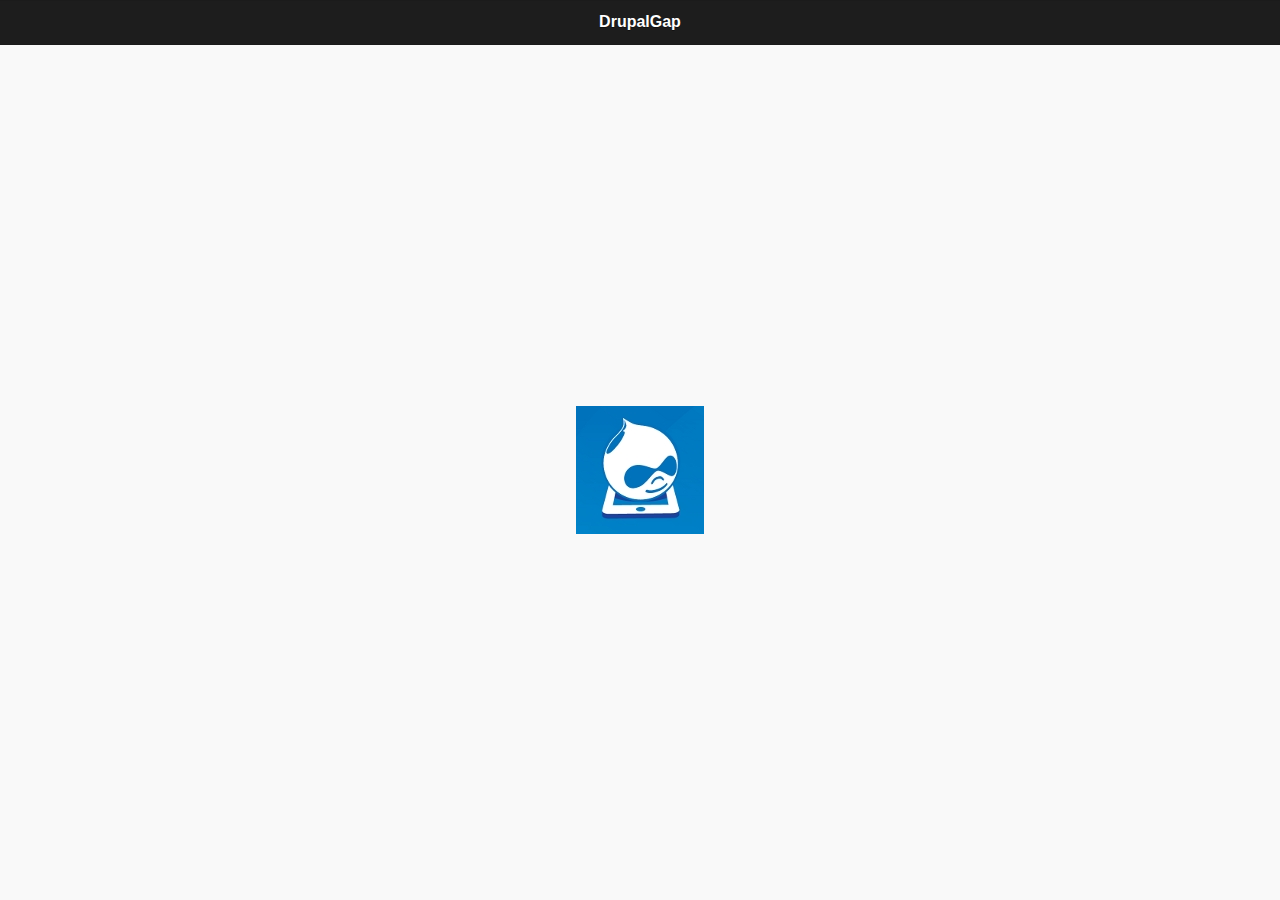
<file: default.index.html>
<!DOCTYPE html>
<html>
    <head>
    
      <title>DrupalGap</title>

      <meta charset="utf-8" />
      <meta name="format-detection" content="telephone=no" />
      <!-- WARNING: for iOS 7, remove the width=device-width and height=device-height attributes. See https://issues.apache.org/jira/browse/CB-4323 -->
      <meta name="viewport" content="user-scalable=no, initial-scale=1, maximum-scale=1, minimum-scale=1, width=device-width, height=device-height" />
      
      <!-- jQuery Mobile -->
      <link rel="stylesheet" href="jquery.mobile-1.4.5.min.css" />
      <script src="jquery-1.9.1.min.js"></script>
      <script src="jquery.mobile-1.4.5.min.js"></script>
      
      <!-- jDrupal -->
      <script type="text/javascript" charset="utf-8" src="jdrupal-7.x-1.3.min.js"></script>
      
      <!-- DrupalGap -->
      <script type="text/javascript" charset="utf-8" src="bin/drupalgap-7.x-1.2.min.js"></script>
      <script type="text/javascript" charset="utf-8" src="app/settings.js"></script>
      <link rel="stylesheet" href="drupalgap.css" />

    </head>
    <body>

      <!-- Mobile Application Splash Screen -->
      <div id="_drupalgap_splash" data-role="page">
         <div data-role="header" data-theme="b"><h2>DrupalGap</h2></div>
         <div class="ui-content" data-role="content">
            <div id="_drupalgap_splash_content">
              <img src="images/drupalgap.jpg" alt="DrupalGap" style="position: absolute; top: 50%; left: 50%; margin-left: -64px; margin-top: -64px;" />
            </div>
         </div>
      </div>

      <!-- Load DrupalGap -->
      <script type="text/javascript">
        drupalgap_onload();
      </script>

    </body>
</html>
</file>
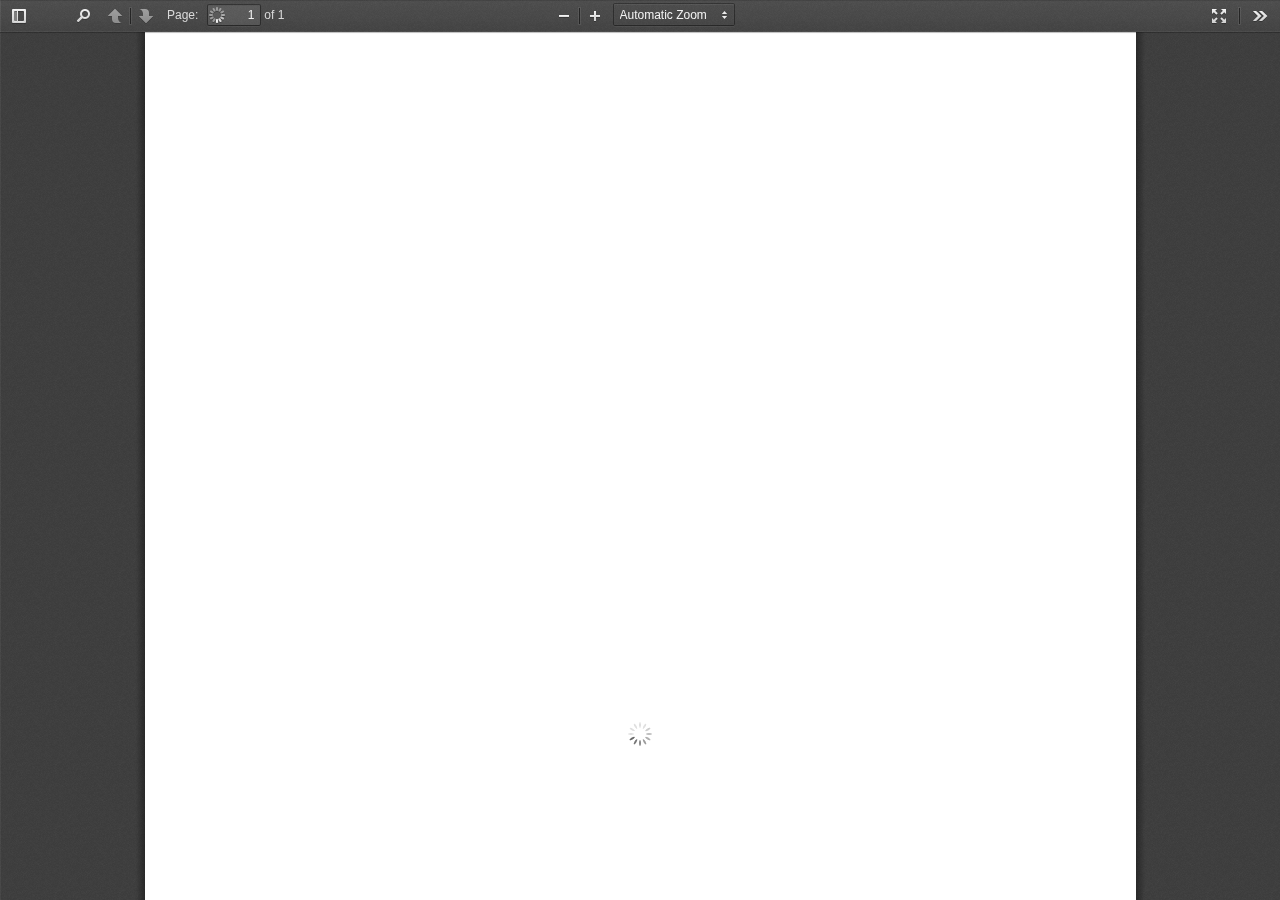
<file: app/modules/custom/zs_ausgaben/pdfjs/web/Copy of viewer.html>
﻿<!DOCTYPE html>
<!--
Copyright 2012 Mozilla Foundation

Licensed under the Apache License, Version 2.0 (the "License");
you may not use this file except in compliance with the License.
You may obtain a copy of the License at

    http://www.apache.org/licenses/LICENSE-2.0

Unless required by applicable law or agreed to in writing, software
distributed under the License is distributed on an "AS IS" BASIS,
WITHOUT WARRANTIES OR CONDITIONS OF ANY KIND, either express or implied.
See the License for the specific language governing permissions and
limitations under the License.

Adobe CMap resources are covered by their own copyright and license:
http://sourceforge.net/adobe/cmap/wiki/License/
-->
<html dir="ltr" mozdisallowselectionprint moznomarginboxes>
  <head>
    <meta charset="utf-8">
    <meta name="viewport" content="width=device-width, initial-scale=1, maximum-scale=1">
    <meta name="google" content="notranslate">
    <title>PDF.js viewer</title>


    <link rel="stylesheet" href="viewer.css"/>

    <script src="compatibility.js"></script>



<!-- This snippet is used in production (included from viewer.html) -->
<link rel="resource" type="application/l10n" href="locale/locale.properties"/>
<script src="l10n.js"></script>
<script src="../build/pdf.js"></script>



    <script src="debugger.js"></script>
    <script src="viewer.js"></script>

  </head>

  <body tabindex="1" class="loadingInProgress">
    <div id="outerContainer">

      <div id="sidebarContainer">
        <div id="toolbarSidebar">
          <div class="splitToolbarButton toggled">
            <button id="viewThumbnail" class="toolbarButton group toggled" title="Show Thumbnails" tabindex="2" data-l10n-id="thumbs">
               <span data-l10n-id="thumbs_label">Thumbnails</span>
            </button>
            <button id="viewOutline" class="toolbarButton group" title="Show Document Outline" tabindex="3" data-l10n-id="outline">
               <span data-l10n-id="outline_label">Document Outline</span>
            </button>
            <button id="viewAttachments" class="toolbarButton group" title="Show Attachments" tabindex="4" data-l10n-id="attachments">
               <span data-l10n-id="attachments_label">Attachments</span>
            </button>
          </div>
        </div>
        <div id="sidebarContent">
          <div id="thumbnailView">
          </div>
          <div id="outlineView" class="hidden">
          </div>
          <div id="attachmentsView" class="hidden">
          </div>
        </div>
      </div>  <!-- sidebarContainer -->

      <div id="mainContainer">
        <div class="findbar hidden doorHanger hiddenSmallView" id="findbar">
          <label for="findInput" class="toolbarLabel" data-l10n-id="find_label">Find:</label>
          <input id="findInput" class="toolbarField" tabindex="91">
          <div class="splitToolbarButton">
            <button class="toolbarButton findPrevious" title="" id="findPrevious" tabindex="92" data-l10n-id="find_previous">
              <span data-l10n-id="find_previous_label">Previous</span>
            </button>
            <div class="splitToolbarButtonSeparator"></div>
            <button class="toolbarButton findNext" title="" id="findNext" tabindex="93" data-l10n-id="find_next">
              <span data-l10n-id="find_next_label">Next</span>
            </button>
          </div>
          <input type="checkbox" id="findHighlightAll" class="toolbarField">
          <label for="findHighlightAll" class="toolbarLabel" tabindex="94" data-l10n-id="find_highlight">Highlight all</label>
          <input type="checkbox" id="findMatchCase" class="toolbarField">
          <label for="findMatchCase" class="toolbarLabel" tabindex="95" data-l10n-id="find_match_case_label">Match case</label>
          <span id="findMsg" class="toolbarLabel"></span>
        </div>  <!-- findbar -->

        <div id="secondaryToolbar" class="secondaryToolbar hidden doorHangerRight">
          <div id="secondaryToolbarButtonContainer">
            <button id="secondaryPresentationMode" class="secondaryToolbarButton presentationMode visibleLargeView" title="Switch to Presentation Mode" tabindex="51" data-l10n-id="presentation_mode">
              <span data-l10n-id="presentation_mode_label">Presentation Mode</span>
            </button>

            <div class="horizontalToolbarSeparator visibleLargeView"></div>

            <button id="firstPage" class="secondaryToolbarButton firstPage" title="Go to First Page" tabindex="56" data-l10n-id="first_page">
              <span data-l10n-id="first_page_label">Go to First Page</span>
            </button>
            <button id="lastPage" class="secondaryToolbarButton lastPage" title="Go to Last Page" tabindex="57" data-l10n-id="last_page">
              <span data-l10n-id="last_page_label">Go to Last Page</span>
            </button>

            <div class="horizontalToolbarSeparator"></div>

            <button id="pageRotateCw" class="secondaryToolbarButton rotateCw" title="Rotate Clockwise" tabindex="58" data-l10n-id="page_rotate_cw">
              <span data-l10n-id="page_rotate_cw_label">Rotate Clockwise</span>
            </button>
            <button id="pageRotateCcw" class="secondaryToolbarButton rotateCcw" title="Rotate Counterclockwise" tabindex="59" data-l10n-id="page_rotate_ccw">
              <span data-l10n-id="page_rotate_ccw_label">Rotate Counterclockwise</span>
            </button>

            <div class="horizontalToolbarSeparator"></div>

            <button id="toggleHandTool" class="secondaryToolbarButton handTool" title="Enable hand tool" tabindex="60" data-l10n-id="hand_tool_enable">
              <span data-l10n-id="hand_tool_enable_label">Enable hand tool</span>
            </button>

            <div class="horizontalToolbarSeparator"></div>
          </div>
        </div>  <!-- secondaryToolbar -->

        <div class="toolbar">
          <div id="toolbarContainer">
            <div id="toolbarViewer">
              <div id="toolbarViewerLeft">
                <button id="sidebarToggle" class="toolbarButton" title="Toggle Sidebar" tabindex="11" data-l10n-id="toggle_sidebar">
                  <span data-l10n-id="toggle_sidebar_label">Toggle Sidebar</span>
                </button>
                <div class="toolbarButtonSpacer"></div>
                <button id="viewFind" class="toolbarButton group hiddenSmallView" title="Find in Document" tabindex="12" data-l10n-id="findbar">
                   <span data-l10n-id="findbar_label">Find</span>
                </button>
                <div class="splitToolbarButton">
                  <button class="toolbarButton pageUp" title="Previous Page" id="previous" tabindex="13" data-l10n-id="previous">
                    <span data-l10n-id="previous_label">Previous</span>
                  </button>
                  <div class="splitToolbarButtonSeparator"></div>
                  <button class="toolbarButton pageDown" title="Next Page" id="next" tabindex="14" data-l10n-id="next">
                    <span data-l10n-id="next_label">Next</span>
                  </button>
                </div>
                <label id="pageNumberLabel" class="toolbarLabel" for="pageNumber" data-l10n-id="page_label">Page: </label>
                <input type="number" id="pageNumber" class="toolbarField pageNumber" value="1" size="4" min="1" tabindex="15">
                <span id="numPages" class="toolbarLabel"></span>
              </div>
              <div id="toolbarViewerRight">
                <button id="presentationMode" class="toolbarButton presentationMode hiddenLargeView" title="Switch to Presentation Mode" tabindex="31" data-l10n-id="presentation_mode">
                  <span data-l10n-id="presentation_mode_label">Presentation Mode</span>
                </button>

                <div class="verticalToolbarSeparator hiddenSmallView"></div>

                <button id="secondaryToolbarToggle" class="toolbarButton" title="Tools" tabindex="36" data-l10n-id="tools">
                  <span data-l10n-id="tools_label">Tools</span>
                </button>
              </div>
              <div class="outerCenter">
                <div class="innerCenter" id="toolbarViewerMiddle">
                  <div class="splitToolbarButton">
                    <button id="zoomOut" class="toolbarButton zoomOut" title="Zoom Out" tabindex="21" data-l10n-id="zoom_out">
                      <span data-l10n-id="zoom_out_label">Zoom Out</span>
                    </button>
                    <div class="splitToolbarButtonSeparator"></div>
                    <button id="zoomIn" class="toolbarButton zoomIn" title="Zoom In" tabindex="22" data-l10n-id="zoom_in">
                      <span data-l10n-id="zoom_in_label">Zoom In</span>
                     </button>
                  </div>
                  <span id="scaleSelectContainer" class="dropdownToolbarButton">
                     <select id="scaleSelect" title="Zoom" tabindex="23" data-l10n-id="zoom">
                      <option id="pageAutoOption" title="" value="auto" selected="selected" data-l10n-id="page_scale_auto">Automatic Zoom</option>
                      <option id="pageActualOption" title="" value="page-actual" data-l10n-id="page_scale_actual">Actual Size</option>
                      <option id="pageFitOption" title="" value="page-fit" data-l10n-id="page_scale_fit">Fit Page</option>
                      <option id="pageWidthOption" title="" value="page-width" data-l10n-id="page_scale_width">Full Width</option>
                      <option id="customScaleOption" title="" value="custom"></option>
                      <option title="" value="0.5" data-l10n-id="page_scale_percent" data-l10n-args='{ "scale": 50 }'>50%</option>
                      <option title="" value="0.75" data-l10n-id="page_scale_percent" data-l10n-args='{ "scale": 75 }'>75%</option>
                      <option title="" value="1" data-l10n-id="page_scale_percent" data-l10n-args='{ "scale": 100 }'>100%</option>
                      <option title="" value="1.25" data-l10n-id="page_scale_percent" data-l10n-args='{ "scale": 125 }'>125%</option>
                      <option title="" value="1.5" data-l10n-id="page_scale_percent" data-l10n-args='{ "scale": 150 }'>150%</option>
                      <option title="" value="2" data-l10n-id="page_scale_percent" data-l10n-args='{ "scale": 200 }'>200%</option>
                      <option title="" value="3" data-l10n-id="page_scale_percent" data-l10n-args='{ "scale": 300 }'>300%</option>
                      <option title="" value="4" data-l10n-id="page_scale_percent" data-l10n-args='{ "scale": 400 }'>400%</option>
                    </select>
                  </span>
                </div>
              </div>
            </div>
            <div id="loadingBar">
              <div class="progress">
                <div class="glimmer">
                </div>
              </div>
            </div>
          </div>
        </div>

        <menu type="context" id="viewerContextMenu">
          <menuitem id="contextFirstPage" label="First Page"
                    data-l10n-id="first_page"></menuitem>
          <menuitem id="contextLastPage" label="Last Page"
                    data-l10n-id="last_page"></menuitem>
          <menuitem id="contextPageRotateCw" label="Rotate Clockwise"
                    data-l10n-id="page_rotate_cw"></menuitem>
          <menuitem id="contextPageRotateCcw" label="Rotate Counter-Clockwise"
                    data-l10n-id="page_rotate_ccw"></menuitem>
        </menu>

        <div id="viewerContainer" tabindex="0">
          <div id="viewer" class="pdfViewer"></div>
        </div>

        <div id="errorWrapper" hidden='true'>
          <div id="errorMessageLeft">
            <span id="errorMessage"></span>
            <button id="errorShowMore" data-l10n-id="error_more_info">
              More Information
            </button>
            <button id="errorShowLess" data-l10n-id="error_less_info" hidden='true'>
              Less Information
            </button>
          </div>
          <div id="errorMessageRight">
            <button id="errorClose" data-l10n-id="error_close">
              Close
            </button>
          </div>
          <div class="clearBoth"></div>
          <textarea id="errorMoreInfo" hidden='true' readonly="readonly"></textarea>
        </div>
      </div> <!-- mainContainer -->

      <div id="overlayContainer" class="hidden">
        <div id="passwordOverlay" class="container hidden">
          <div class="dialog">
            <div class="row">
              <p id="passwordText" data-l10n-id="password_label">Enter the password to open this PDF file:</p>
            </div>
            <div class="row">
              <input type="password" id="password" class="toolbarField" />
            </div>
            <div class="buttonRow">
              <button id="passwordCancel" class="overlayButton"><span data-l10n-id="password_cancel">Cancel</span></button>
              <button id="passwordSubmit" class="overlayButton"><span data-l10n-id="password_ok">OK</span></button>
            </div>
          </div>
        </div>
      </div>  <!-- overlayContainer -->

    </div> <!-- outerContainer -->
    <div id="printContainer"></div>
<div id="mozPrintCallback-shim" hidden>
  <style>
@media print {
  #printContainer div {
    page-break-after: always;
    page-break-inside: avoid;
  }
}
  </style>
  <style scoped>
#mozPrintCallback-shim {
  position: fixed;
  top: 0;
  left: 0;
  height: 100%;
  width: 100%;
  z-index: 9999999;

  display: block;
  text-align: center;
  background-color: rgba(0, 0, 0, 0.5);
}
#mozPrintCallback-shim[hidden] {
  display: none;
}
@media print {
  #mozPrintCallback-shim {
    display: none;
  }
}

#mozPrintCallback-shim .mozPrintCallback-dialog-box {
  display: inline-block;
  margin: -50px auto 0;
  position: relative;
  top: 45%;
  left: 0;
  min-width: 220px;
  max-width: 400px;

  padding: 9px;

  border: 1px solid hsla(0, 0%, 0%, .5);
  border-radius: 2px;
  box-shadow: 0 1px 4px rgba(0, 0, 0, 0.3);

  background-color: #474747;

  color: hsl(0, 0%, 85%);
  font-size: 16px;
  line-height: 20px;
}
#mozPrintCallback-shim .progress-row {
  clear: both;
  padding: 1em 0;
}
#mozPrintCallback-shim progress {
  width: 100%;
}
#mozPrintCallback-shim .relative-progress {
  clear: both;
  float: right;
}
#mozPrintCallback-shim .progress-actions {
  clear: both;
}
  </style>
  <div class="mozPrintCallback-dialog-box">
    <!-- TODO: Localise the following strings -->
    Preparing document for printing...
    <div class="progress-row">
      <progress value="0" max="100"></progress>
      <span class="relative-progress">0%</span>
    </div>
    <div class="progress-actions">
      <input type="button" value="Cancel" class="mozPrintCallback-cancel">
    </div>
  </div>
</div>

  </body>
</html>
</file>
<file: drupalgap.css>
/**
 * Splash Screen
 */
 #_drupalgap_splash .ui-content {
   position: absolute; top: 40px; right: 0; bottom: 0; left: 0;
 }
 #_drupalgap_splash_content {
   width: 100%; height: 100%; position: relative;
 }
/**
 * Header
 */
.region_header {
	background: #e3001b;
	border-color: #e3001b;
}
.ui-shadow {
	box-shadow: none;
}
/**
 * Logo
 */
.logo {
  text-align: center;
}

/**
 * Forms
 */

div.form-item {
  margin-bottom: 1em;
}

/**
 * System Messages
 */
div.messages {
  background-position: 8px 8px; /* LTR */
  background-repeat: no-repeat;
  border: 1px solid;
  margin: 6px 0;
  padding: 10px 10px 10px 50px; /* LTR */
}

div.status {
  background-image: url(images/message-24-ok.png);
  border-color: #be7;
}
div.status,
.ok {
  color: #234600;
}
div.status,
table tr.ok {
  background-color: #f8fff0;
}

div.warning {
  background-image: url(images/message-24-warning.png);
  border-color: #ed5;
}
div.warning,
.warning {
  color: #840;
}
div.warning,
table tr.warning {
  background-color: #fffce5;
}

div.error {
  background-image: url(images/message-24-error.png);
  border-color: #ed541d;
}
div.error,
.error {
  color: #8c2e0b;
}
div.error,
table tr.error {
  background-color: #fef5f1;
}
div.error p.error {
  color: #333;
}

div.messages ul {
  margin: 0 0 0 1em; /* LTR */
  padding: 0;
}
div.messages ul li {
  list-style-image: none;
}

/**
 * Lists
 */
.dg_empty_list_header {
  line-height: 0em;
  margin: 0em 0em 1.3em 0em;
}
.ui-content .issues_container {
	text-align: center;
}
.ui-content .issue {
	padding: 7px;
	display: inline-block;
}
.issue .ausgabe {
	font-weight: bold;
}

/**
 * Single
 */
.region_content .issue_top_left {
	float: left;
	padding: 0 10px 10px 0;
}
.region_content .issue_top_right .issue_head,
.region_content .issue_top_right .issue_date {
	font-weight: bold;
}
.region_content .issue_top_right a {
	background: #e3001b!important;
	color: #fff !important;;
}
.region_content .issue_top_right a:hover {
	background: #fff;
	color:  #C42920;
}
.region_content .issue_desc_wrap {
	clear: both;
	margin-top: 10px;
}
.region_content .issue_desc_wrap .issue_desc_head {
	font-weight: bold;
	padding-bottom: 3px;
	border-bottom: 1px solid #ccc;
}
.region_content .issue_desc_container .index_wrap .index_head {
	font-weight: bold;
	padding-top: 10px;
}
/**
 * New
 */
.ui-content .issue.neu {
	padding: 0;
	display: block;
}
.ui-content .issue.neu .issue_img_wrap {
	text-align: center;
}
.issue.neu .ausgabe {
	text-align: center;
	font-weight: bold;
	padding: 10px 0 20px 0;
}
.subhead {
	margin: 0 14%;
	padding: 10px 0;
	border-bottom: 1px solid #ccc;
}
.subhead .label {
	font-weight: bold;
}
.subhead .showall {
	float: right;
}
/**
 * New Slider
 */
.slick-slider .issue_img_wrap {
	padding: 7px;
    display: inline-block;
}
.slick-slider .ausgabe {
	font-weight: bold;
}
/**
 * Images
 */

/**
 * Don't let images stretch out of their parent container in the main content
 * div. Ignore google images.
 */ 
div[role="main"] img,
div[role="banner"] img,
#_drupalgap_splash_content img {
  width: auto !important; 
  width: 100%;
  max-width: 100%;
  max-height: 100%;
}

/**
 * Menus
 */
.ui-bar-b .ui-btn-right {
	background: #e3001b !important;
	border-color: #e3001b !important;
}
.ui-bar-b .ui-btn-right:after {
	background-color: #e3001b !important;
}
.ui-popup,
.ui-controlgroup-controls,
.region_header a:focus{
	border: none !important;
	box-shadow: none !important;
}
.ui-popup ul li a,
.ui-controlgroup-controls a {
	background: #e3001b !important;
	color: #fff !important;
	text-shadow: none !important;
}
.ui-popup ul li a:focus,
.region_header .ui-btn-right:focus,
.ui-controlgroup-controls a:focus {
	border: none !important;
	background: #fff !important;
	color: #e3001b !important;
	box-shadow: none !important;
}
.ui-controlgroup-controls a {
	border: none;
}
.ui-popup ul li a:after,
.ui-controlgroup-controls a:after {
	background-color: #e3001b !important;
} 
.ui-popup ul li:first-child a {
	border: none;
}
.ui-popup .ui-btn-active {
	background-color: #fff !important;
	color: #e3001b !important;
}
.ui-btn-left {
	left: 0;
}
div[data-role="header"] div[data-role="controlgroup"] .ui-controlgroup-controls .ui-btn-icon-notext {
  padding: .45em 1em;
}
@-moz-document url-prefix() {
    div[data-role="header"] div[data-role="controlgroup"] .ui-controlgroup-controls .ui-btn-icon-notext {
      padding: .4em 1em;
    }
}
.ausgabe___leseprobe.ui-page .ui-content {
	padding: 0;
} 
/**
 * Queries
 */
@media (max-width: 679px) { 
	.subhead {
		margin: 0 8%;
	}
}
@media (max-width: 480px) { 
	/* list */
	.ui-content .issue {
		width: 47%;
		padding: 3px;
	}
	.ui-content .issue.neu {
		width: 100%;
	}
	.ui-content .issue.single {
		width: 100%;
		padding: 0 0 10px 0;
	}
	/* single */
	.region_content .issue_top_right .issue_date {
		padding-bottom: 7px;
	}
	.region_content .issue_top_left {
		float: none;
		padding: 0 0 10px 0;
	}
	.region_content .issue_desc_wrap .issue_desc_head {
		padding-top: 6px;
	}
	.subhead {
		margin: 0;
	}
}
@media (max-width: 370px) {
	.region_footer .ui-controlgroup-controls a,
	.region_footer .ui-controlgroup-controls .ui-btn-active  {
		text-indent: -9999em;
	}
	.region_footer .ui-controlgroup-controls a:after {
		margin-left: 35%;
	}
}
</file>
<file: app/modules/custom/zs_ausgaben/pdfjs/web/viewer.css>
/* Copyright 2014 Mozilla Foundation
 *
 * Licensed under the Apache License, Version 2.0 (the "License");
 * you may not use this file except in compliance with the License.
 * You may obtain a copy of the License at
 *
 *     http://www.apache.org/licenses/LICENSE-2.0
 *
 * Unless required by applicable law or agreed to in writing, software
 * distributed under the License is distributed on an "AS IS" BASIS,
 * WITHOUT WARRANTIES OR CONDITIONS OF ANY KIND, either express or implied.
 * See the License for the specific language governing permissions and
 * limitations under the License.
 */

.textLayer {
  position: absolute;
  left: 0;
  top: 0;
  right: 0;
  bottom: 0;
  overflow: hidden;
  opacity: 0.2;
}

.textLayer > div {
  color: transparent;
  position: absolute;
  white-space: pre;
  cursor: text;
  -webkit-transform-origin: 0% 0%;
  -moz-transform-origin: 0% 0%;
  -o-transform-origin: 0% 0%;
  -ms-transform-origin: 0% 0%;
  transform-origin: 0% 0%;
}

.textLayer .highlight {
  margin: -1px;
  padding: 1px;

  background-color: rgb(180, 0, 170);
  border-radius: 4px;
}

.textLayer .highlight.begin {
  border-radius: 4px 0px 0px 4px;
}

.textLayer .highlight.end {
  border-radius: 0px 4px 4px 0px;
}

.textLayer .highlight.middle {
  border-radius: 0px;
}

.textLayer .highlight.selected {
  background-color: rgb(0, 100, 0);
}

.textLayer ::selection { background: rgb(0,0,255); }
.textLayer ::-moz-selection { background: rgb(0,0,255); }

.pdfViewer .canvasWrapper {
  overflow: hidden;
}

.pdfViewer .page {
  direction: ltr;
  width: 816px;
  height: 1056px;
  margin: 1px auto -8px auto;
  position: relative;
  overflow: visible;
  border: 9px solid transparent;
  background-clip: content-box;
  border-image: url(images/shadow.png) 9 9 repeat;
  background-color: white;
}

.pdfViewer.removePageBorders .page {
  margin: 0px auto 10px auto;
  border: none;
}

.pdfViewer .page canvas {
  margin: 0;
  display: block;
}

.pdfViewer .page .loadingIcon {
  position: absolute;
  display: block;
  left: 0;
  top: 0;
  right: 0;
  bottom: 0;
  background: url('images/loading-icon.gif') center no-repeat;
}

.pdfViewer .page .annotLink > a:hover {
  opacity: 0.2;
  background: #ff0;
  box-shadow: 0px 2px 10px #ff0;
}

.pdfPresentationMode:-webkit-full-screen .pdfViewer .page {
  margin-bottom: 100%;
  border: 0;
}

.pdfPresentationMode:-moz-full-screen .pdfViewer .page {
  margin-bottom: 100%;
  border: 0;
}

.pdfPresentationMode:-ms-fullscreen .pdfViewer .page {
  margin-bottom: 100% !important;
  border: 0;
}

.pdfPresentationMode:fullscreen .pdfViewer .page {
  margin-bottom: 100%;
  border: 0;
}

.pdfViewer .page .annotText > img {
  position: absolute;
  cursor: pointer;
}

.pdfViewer .page .annotTextContentWrapper {
  position: absolute;
  width: 20em;
}

.pdfViewer .page .annotTextContent {
  z-index: 200;
  float: left;
  max-width: 20em;
  background-color: #FFFF99;
  box-shadow: 0px 2px 5px #333;
  border-radius: 2px;
  padding: 0.6em;
  cursor: pointer;
}

.pdfViewer .page .annotTextContent > h1 {
  font-size: 1em;
  border-bottom: 1px solid #000000;
  padding-bottom: 0.2em;
}

.pdfViewer .page .annotTextContent > p {
  padding-top: 0.2em;
}

.pdfViewer .page .annotLink > a {
  position: absolute;
  font-size: 1em;
  top: 0;
  left: 0;
  width: 100%;
  height: 100%;
}

.pdfViewer .page .annotLink > a /* -ms-a */  {
  background: url("[data-uri]\
                   LAAAAAABAAEAAAIBRAA7") 0 0 repeat;
}

* {
  padding: 0;
  margin: 0;
}

html {
  height: 100%;
  /* Font size is needed to make the activity bar the correct size. */
  font-size: 10px;
}

body {
  height: 100%;
  background-color: #404040;
  background-image: url(images/texture.png);
}

body,
input,
button,
select {
  font: message-box;
  outline: none;
}

.hidden {
  display: none !important;
}
[hidden] {
  display: none !important;
}

#viewerContainer.pdfPresentationMode:-webkit-full-screen {
  top: 0px;
  border-top: 2px solid transparent;
  background-color: #000;
  width: 100%;
  height: 100%;
  overflow: hidden;
  cursor: none;
  -webkit-user-select: none;
}

#viewerContainer.pdfPresentationMode:-moz-full-screen {
  top: 0px;
  border-top: 2px solid transparent;
  background-color: #000;
  width: 100%;
  height: 100%;
  overflow: hidden;
  cursor: none;
  -moz-user-select: none;
}

#viewerContainer.pdfPresentationMode:-ms-fullscreen {
  top: 0px !important;
  border-top: 2px solid transparent;
  width: 100%;
  height: 100%;
  overflow: hidden !important;
  cursor: none;
  -ms-user-select: none;
}

#viewerContainer.pdfPresentationMode:-ms-fullscreen::-ms-backdrop {
  background-color: #000;
}

#viewerContainer.pdfPresentationMode:fullscreen {
  top: 0px;
  border-top: 2px solid transparent;
  background-color: #000;
  width: 100%;
  height: 100%;
  overflow: hidden;
  cursor: none;
  -webkit-user-select: none;
  -moz-user-select: none;
  -ms-user-select: none;
}

.pdfPresentationMode:-webkit-full-screen a:not(.internalLink) {
  display: none;
}

.pdfPresentationMode:-moz-full-screen a:not(.internalLink) {
  display: none;
}

.pdfPresentationMode:-ms-fullscreen a:not(.internalLink) {
  display: none !important;
}

.pdfPresentationMode:fullscreen a:not(.internalLink) {
  display: none;
}

.pdfPresentationMode:-webkit-full-screen .textLayer > div {
  cursor: none;
}

.pdfPresentationMode:-moz-full-screen .textLayer > div {
  cursor: none;
}

.pdfPresentationMode:-ms-fullscreen .textLayer > div {
  cursor: none;
}

.pdfPresentationMode:fullscreen .textLayer > div {
  cursor: none;
}

.pdfPresentationMode.pdfPresentationModeControls > *,
.pdfPresentationMode.pdfPresentationModeControls .textLayer > div {
  cursor: default;
}

/* outer/inner center provides horizontal center */
.outerCenter {
  pointer-events: none;
  position: relative;
}
.outerCenter {
  float: right;
  right: 50%;
}
/*
html[dir='rtl'] .outerCenter {
  float: left;
  left: 50%;
}*/
.innerCenter {
  pointer-events: auto;
  position: relative;
}

.innerCenter {
  float: right;
  right: -50%;
}
/*
html[dir='rtl'] .innerCenter {
  float: left;
  left: -50%;
}
*/
#outerContainer {
  width: 100%;
  height: 100%;
  position: relative;
}

#sidebarContainer {
  position: absolute;
  top: 0;
  bottom: 0;
  width: 200px;
  visibility: hidden;
  -webkit-transition-duration: 200ms;
  -webkit-transition-timing-function: ease;
  transition-duration: 200ms;
  transition-timing-function: ease;

}
#sidebarContainer {
  -webkit-transition-property: left;
  transition-property: left;
  left: -200px;
}
/*
html[dir='rtl'] #sidebarContainer {
  -webkit-transition-property: right;
  transition-property: right;
  right: -200px;
}
*/
#outerContainer.sidebarMoving > #sidebarContainer,
#outerContainer.sidebarOpen > #sidebarContainer {
  visibility: visible;
}
#outerContainer.sidebarOpen > #sidebarContainer {
  left: 0px;
}
/*
html[dir='rtl'] #outerContainer.sidebarOpen > #sidebarContainer {
  right: 0px;
}
*/
#mainContainer {
  position: absolute;
  top: 0;
  right: 0;
  bottom: 0;
  left: 0;
  min-width: 320px;
  -webkit-transition-duration: 200ms;
  -webkit-transition-timing-function: ease;
  transition-duration: 200ms;
  transition-timing-function: ease;
}
#outerContainer.sidebarOpen > #mainContainer {
  -webkit-transition-property: left;
  transition-property: left;
  left: 200px;
}

/*html[dir='rtl'] #outerContainer.sidebarOpen > #mainContainer {
  -webkit-transition-property: right;
  transition-property: right;
  right: 200px;
}*/

#sidebarContent {
  top: 32px;
  bottom: 0;
  overflow: auto;
  -webkit-overflow-scrolling: touch;
  position: absolute;
  width: 200px;
  background-color: hsla(0,0%,0%,.1);
}
#sidebarContent {
  left: 0;
  box-shadow: inset -1px 0 0 hsla(0,0%,0%,.25);
}/*
html[dir='rtl'] #sidebarContent {
  right: 0;
  box-shadow: inset 1px 0 0 hsla(0,0%,0%,.25);
}*/

#viewerContainer {
  overflow: auto;
  -webkit-overflow-scrolling: touch;
  position: absolute;
  top: 32px;
  right: 0;
  bottom: 0;
  left: 0;
  outline: none;
}
#viewerContainer {
  box-shadow: inset 1px 0 0 hsla(0,0%,100%,.05);
}/*
html[dir='rtl'] #viewerContainer {
  box-shadow: inset -1px 0 0 hsla(0,0%,100%,.05);
}*/

.toolbar {
  position: relative;
  left: 0;
  right: 0;
  z-index: 9999;
  cursor: default;
}

#toolbarContainer {
  width: 100%;
}

#toolbarSidebar {
  width: 200px;
  height: 32px;
  background-color: #424242; /* fallback */
  background-image: url(images/texture.png),
                    linear-gradient(hsla(0,0%,30%,.99), hsla(0,0%,25%,.95));
}
#toolbarSidebar {
  box-shadow: inset -1px 0 0 rgba(0, 0, 0, 0.25),
              inset 0 -1px 0 hsla(0,0%,100%,.05),
              0 1px 0 hsla(0,0%,0%,.15),
              0 0 1px hsla(0,0%,0%,.1);
}/*
html[dir='rtl'] #toolbarSidebar {
  box-shadow: inset 1px 0 0 rgba(0, 0, 0, 0.25),
              inset 0 1px 0 hsla(0,0%,100%,.05),
              0 1px 0 hsla(0,0%,0%,.15),
              0 0 1px hsla(0,0%,0%,.1);
}
*/
#toolbarContainer, .findbar, .secondaryToolbar {
  position: relative;
  height: 32px;
  background-color: #474747; /* fallback */
  background-image: url(images/texture.png),
                    linear-gradient(hsla(0,0%,32%,.99), hsla(0,0%,27%,.95));
}
#toolbarContainer, .findbar, .secondaryToolbar {
  box-shadow: inset 1px 0 0 hsla(0,0%,100%,.08),
              inset 0 1px 1px hsla(0,0%,0%,.15),
              inset 0 -1px 0 hsla(0,0%,100%,.05),
              0 1px 0 hsla(0,0%,0%,.15),
              0 1px 1px hsla(0,0%,0%,.1);
}/*
html[dir='rtl'] #toolbarContainer, .findbar, .secondaryToolbar {
  box-shadow: inset -1px 0 0 hsla(0,0%,100%,.08),
              inset 0 1px 1px hsla(0,0%,0%,.15),
              inset 0 -1px 0 hsla(0,0%,100%,.05),
              0 1px 0 hsla(0,0%,0%,.15),
              0 1px 1px hsla(0,0%,0%,.1);
}*/

#toolbarViewer {
  height: 32px;
}

#loadingBar {
  position: relative;
  width: 100%;
  height: 4px;
  background-color: #333;
  border-bottom: 1px solid #333;
}

#loadingBar .progress {
  position: absolute;
  top: 0;
  left: 0;
  width: 0%;
  height: 100%;
  background-color: #ddd;
  overflow: hidden;
  -webkit-transition: width 200ms;
  transition: width 200ms;
}

@-webkit-keyframes progressIndeterminate {
  0% { left: 0%; }
  50% { left: 100%; }
  100% { left: 100%; }
}

@keyframes progressIndeterminate {
  0% { left: 0%; }
  50% { left: 100%; }
  100% { left: 100%; }
}

#loadingBar .progress.indeterminate {
  background-color: #999;
  -webkit-transition: none;
  transition: none;
}

#loadingBar .indeterminate .glimmer {
  position: absolute;
  top: 0;
  left: 0;
  height: 100%;
  width: 50px;

  background-image: linear-gradient(to right, #999 0%, #fff 50%, #999 100%);
  background-size: 100% 100%;
  background-repeat: no-repeat;

  -webkit-animation: progressIndeterminate 2s linear infinite;
  animation: progressIndeterminate 2s linear infinite;
}

.findbar, .secondaryToolbar {
  top: 32px;
  position: absolute;
  z-index: 10000;
  height: 32px;

  min-width: 16px;
  padding: 0px 6px 0px 6px;
  margin: 4px 2px 4px 2px;
  color: hsl(0,0%,85%);
  font-size: 12px;
  line-height: 14px;
  text-align: left;
  cursor: default;
}

.findbar {
  left: 68px;
}
/*
html[dir='rtl'] .findbar {
  right: 68px;
}
*/
.findbar label {
  -webkit-user-select: none;
  -moz-user-select: none;
}

#findInput[data-status="pending"] {
  background-image: url(images/loading-small.png);
  background-repeat: no-repeat;
  background-position: right;
}
/*
html[dir='rtl'] #findInput[data-status="pending"] {
  background-position: left;
}*/

.secondaryToolbar {
  padding: 6px;
  height: auto;
  z-index: 30000;
}
.secondaryToolbar {
  right: 4px;
}
/*
html[dir='rtl'] .secondaryToolbar {
  left: 4px;
}*/

#secondaryToolbarButtonContainer {
  max-width: 200px;
  max-height: 400px;
  overflow-y: auto;
  -webkit-overflow-scrolling: touch;
  margin-bottom: -4px;
}

.doorHanger,
.doorHangerRight {
  border: 1px solid hsla(0,0%,0%,.5);
  border-radius: 2px;
  box-shadow: 0 1px 4px rgba(0, 0, 0, 0.3);
}
.doorHanger:after, .doorHanger:before,
.doorHangerRight:after, .doorHangerRight:before {
  bottom: 100%;
  border: solid transparent;
  content: " ";
  height: 0;
  width: 0;
  position: absolute;
  pointer-events: none;
}
.doorHanger:after,
.doorHangerRight:after {
  border-bottom-color: hsla(0,0%,32%,.99);
  border-width: 8px;
}
.doorHanger:before,
.doorHangerRight:before {
  border-bottom-color: hsla(0,0%,0%,.5);
  border-width: 9px;
}

.doorHanger:after {
  left: 13px;
  margin-left: -8px;
}

.doorHanger:before {
  left: 13px;
  margin-left: -9px;
}

.doorHangerRight:after {
  right: 13px;
  margin-right: -8px;
}

.doorHangerRight:before {
  right: 13px;
  margin-right: -9px;
}

#findMsg {
  font-style: italic;
  color: #A6B7D0;
}

#findInput.notFound {
  background-color: rgb(255, 102, 102);
}

#toolbarViewerLeft {
  margin-left: -1px;
}
#toolbarViewerLeft
html[dir='rtl'] #toolbarViewerRight {
  position: absolute;
  top: 0;
  left: 0;
}
#toolbarViewerRight {
  position: absolute;
  top: 0;
  right: 0;
}
#toolbarViewerLeft > *,
#toolbarViewerMiddle > *,
#toolbarViewerRight > *,
.findbar > * {
  position: relative;
  float: left;
}

.splitToolbarButton {
  margin: 3px 2px 4px 0;
  display: inline-block;
}
.splitToolbarButton > .toolbarButton {
  border-radius: 0;
  float: left;
}
.toolbarButton,
.secondaryToolbarButton,
.overlayButton {
  border: 0 none;
  background: none;
  width: 32px;
  height: 25px;
}

.toolbarButton > span {
  display: inline-block;
  width: 0;
  height: 0;
  overflow: hidden;
}

.toolbarButton[disabled],
.secondaryToolbarButton[disabled],
.overlayButton[disabled] {
  opacity: .5;
}

.toolbarButton.group {
  margin-right: 0;
}

.splitToolbarButton.toggled .toolbarButton {
  margin: 0;
}

.splitToolbarButton:hover > .toolbarButton,
.splitToolbarButton:focus > .toolbarButton,
.splitToolbarButton.toggled > .toolbarButton,
.toolbarButton.textButton {
  background-color: hsla(0,0%,0%,.12);
  background-image: linear-gradient(hsla(0,0%,100%,.05), hsla(0,0%,100%,0));
  background-clip: padding-box;
  border: 1px solid hsla(0,0%,0%,.35);
  border-color: hsla(0,0%,0%,.32) hsla(0,0%,0%,.38) hsla(0,0%,0%,.42);
  box-shadow: 0 1px 0 hsla(0,0%,100%,.05) inset,
              0 0 1px hsla(0,0%,100%,.15) inset,
              0 1px 0 hsla(0,0%,100%,.05);
  -webkit-transition-property: background-color, border-color, box-shadow;
  -webkit-transition-duration: 150ms;
  -webkit-transition-timing-function: ease;
  transition-property: background-color, border-color, box-shadow;
  transition-duration: 150ms;
  transition-timing-function: ease;

}
.splitToolbarButton > .toolbarButton:hover,
.splitToolbarButton > .toolbarButton:focus,
.dropdownToolbarButton:hover,
.overlayButton:hover,
.toolbarButton.textButton:hover,
.toolbarButton.textButton:focus {
  background-color: hsla(0,0%,0%,.2);
  box-shadow: 0 1px 0 hsla(0,0%,100%,.05) inset,
              0 0 1px hsla(0,0%,100%,.15) inset,
              0 0 1px hsla(0,0%,0%,.05);
  z-index: 199;
}
.splitToolbarButton > .toolbarButton {
  position: relative;
}
.splitToolbarButton > .toolbarButton:first-child{
  position: relative;
  margin: 0;
  margin-right: -1px;
  border-top-left-radius: 2px;
  border-bottom-left-radius: 2px;
  border-right-color: transparent;
}
.splitToolbarButton > .toolbarButton:last-child {
  position: relative;
  margin: 0;
  margin-left: -1px;
  border-top-right-radius: 2px;
  border-bottom-right-radius: 2px;
  border-left-color: transparent;
}
.splitToolbarButtonSeparator {
  padding: 8px 0;
  width: 1px;
  background-color: hsla(0,0%,0%,.5);
  z-index: 99;
  box-shadow: 0 0 0 1px hsla(0,0%,100%,.08);
  display: inline-block;
  margin: 5px 0;
}
.splitToolbarButtonSeparator {
  float: left;
}
.splitToolbarButton:hover > .splitToolbarButtonSeparator,
.splitToolbarButton.toggled > .splitToolbarButtonSeparator {
  padding: 12px 0;
  margin: 1px 0;
  box-shadow: 0 0 0 1px hsla(0,0%,100%,.03);
  -webkit-transition-property: padding;
  -webkit-transition-duration: 10ms;
  -webkit-transition-timing-function: ease;
  transition-property: padding;
  transition-duration: 10ms;
  transition-timing-function: ease;
}

.toolbarButton,
.dropdownToolbarButton,
.secondaryToolbarButton,
.overlayButton {
  min-width: 16px;
  padding: 2px 6px 0;
  border: 1px solid transparent;
  border-radius: 2px;
  color: hsla(0,0%,100%,.8);
  font-size: 12px;
  line-height: 14px;
  -webkit-user-select: none;
  -moz-user-select: none;
  -ms-user-select: none;
  /* Opera does not support user-select, use <... unselectable="on"> instead */
  cursor: default;
  -webkit-transition-property: background-color, border-color, box-shadow;
  -webkit-transition-duration: 150ms;
  -webkit-transition-timing-function: ease;
  transition-property: background-color, border-color, box-shadow;
  transition-duration: 150ms;
  transition-timing-function: ease;
}

.toolbarButton,
.overlayButton,
.dropdownToolbarButton {
  margin: 3px 2px 4px 0;
}

.toolbarButton:hover,
.toolbarButton:focus,
.dropdownToolbarButton,
.overlayButton,
.secondaryToolbarButton:hover,
.secondaryToolbarButton:focus {
  background-color: hsla(0,0%,0%,.12);
  background-image: linear-gradient(hsla(0,0%,100%,.05), hsla(0,0%,100%,0));
  background-clip: padding-box;
  border: 1px solid hsla(0,0%,0%,.35);
  border-color: hsla(0,0%,0%,.32) hsla(0,0%,0%,.38) hsla(0,0%,0%,.42);
  box-shadow: 0 1px 0 hsla(0,0%,100%,.05) inset,
              0 0 1px hsla(0,0%,100%,.15) inset,
              0 1px 0 hsla(0,0%,100%,.05);
}

.toolbarButton:hover:active,
.overlayButton:hover:active,
.dropdownToolbarButton:hover:active,
.secondaryToolbarButton:hover:active {
  background-color: hsla(0,0%,0%,.2);
  background-image: linear-gradient(hsla(0,0%,100%,.05), hsla(0,0%,100%,0));
  border-color: hsla(0,0%,0%,.35) hsla(0,0%,0%,.4) hsla(0,0%,0%,.45);
  box-shadow: 0 1px 1px hsla(0,0%,0%,.1) inset,
              0 0 1px hsla(0,0%,0%,.2) inset,
              0 1px 0 hsla(0,0%,100%,.05);
  -webkit-transition-property: background-color, border-color, box-shadow;
  -webkit-transition-duration: 10ms;
  -webkit-transition-timing-function: linear;
  transition-property: background-color, border-color, box-shadow;
  transition-duration: 10ms;
  transition-timing-function: linear;
}

.toolbarButton.toggled,
.splitToolbarButton.toggled > .toolbarButton.toggled,
.secondaryToolbarButton.toggled {
  background-color: hsla(0,0%,0%,.3);
  background-image: linear-gradient(hsla(0,0%,100%,.05), hsla(0,0%,100%,0));
  border-color: hsla(0,0%,0%,.4) hsla(0,0%,0%,.45) hsla(0,0%,0%,.5);
  box-shadow: 0 1px 1px hsla(0,0%,0%,.1) inset,
              0 0 1px hsla(0,0%,0%,.2) inset,
              0 1px 0 hsla(0,0%,100%,.05);
  -webkit-transition-property: background-color, border-color, box-shadow;
  -webkit-transition-duration: 10ms;
  -webkit-transition-timing-function: linear;
  transition-property: background-color, border-color, box-shadow;
  transition-duration: 10ms;
  transition-timing-function: linear;
}

.toolbarButton.toggled:hover:active,
.splitToolbarButton.toggled > .toolbarButton.toggled:hover:active,
.secondaryToolbarButton.toggled:hover:active {
  background-color: hsla(0,0%,0%,.4);
  border-color: hsla(0,0%,0%,.4) hsla(0,0%,0%,.5) hsla(0,0%,0%,.55);
  box-shadow: 0 1px 1px hsla(0,0%,0%,.2) inset,
              0 0 1px hsla(0,0%,0%,.3) inset,
              0 1px 0 hsla(0,0%,100%,.05);
}

.dropdownToolbarButton {
  width: 120px;
  max-width: 120px;
  padding: 0;
  overflow: hidden;
  background: url(images/toolbarButton-menuArrows.png) no-repeat;
}
.dropdownToolbarButton {
  background-position: 95%;
}
.dropdownToolbarButton > select {
  min-width: 140px;
  font-size: 12px;
  color: hsl(0,0%,95%);
  margin: 0;
  padding: 3px 2px 2px;
  border: none;
  background: rgba(0,0,0,0); /* Opera does not support 'transparent' <select> background */
}

.dropdownToolbarButton > select > option {
  background: hsl(0,0%,24%);
}

#customScaleOption {
  display: none;
}

#pageWidthOption {
  border-bottom: 1px rgba(255, 255, 255, .5) solid;
}

.splitToolbarButton:first-child,
.toolbarButton:first-child {
  margin-left: 4px;
}
.splitToolbarButton:last-child,
.toolbarButton:last-child {
  margin-right: 4px;
}

.toolbarButtonSpacer {
  width: 30px;
  display: inline-block;
  height: 1px;
}

.toolbarButtonFlexibleSpacer {
  -webkit-box-flex: 1;
  -moz-box-flex: 1;
  min-width: 30px;
}

#findPrevious {
  margin-left: 3px;
}
#findNext {
  margin-right: 3px;
}


.toolbarButton::before,
.secondaryToolbarButton::before {
  /* All matching images have a size of 16x16
   * All relevant containers have a size of 32x25 */
  position: absolute;
  display: inline-block;
  top: 4px;
  left: 7px;
}

.secondaryToolbarButton::before {
  left: 4px;
}

.toolbarButton#sidebarToggle::before {
  content: url(images/toolbarButton-sidebarToggle.png);
}

.toolbarButton#secondaryToolbarToggle::before {
  content: url(images/toolbarButton-secondaryToolbarToggle.png);
}

.toolbarButton.findPrevious::before {
  content: url(images/findbarButton-previous.png);
}

.toolbarButton.findNext::before {
  content: url(images/findbarButton-next.png);
}

.toolbarButton.pageUp::before {
  content: url(images/toolbarButton-pageUp.png);
}

.toolbarButton.pageDown::before {
  content: url(images/toolbarButton-pageDown.png);
}

.toolbarButton.zoomOut::before {
  content: url(images/toolbarButton-zoomOut.png);
}

.toolbarButton.zoomIn::before {
  content: url(images/toolbarButton-zoomIn.png);
}

.toolbarButton.presentationMode::before,
.secondaryToolbarButton.presentationMode::before {
  content: url(images/toolbarButton-presentationMode.png);
}

.toolbarButton.print::before,
.secondaryToolbarButton.print::before {
  content: url(images/toolbarButton-print.png);
}

.toolbarButton.openFile::before,
.secondaryToolbarButton.openFile::before {
  content: url(images/toolbarButton-openFile.png);
}

.toolbarButton.download::before,
.secondaryToolbarButton.download::before {
  content: url(images/toolbarButton-download.png);
}

.toolbarButton.bookmark,
.secondaryToolbarButton.bookmark {
  -webkit-box-sizing: border-box;
  -moz-box-sizing: border-box;
  box-sizing: border-box;
  outline: none;
  padding-top: 4px;
  text-decoration: none;
}
.secondaryToolbarButton.bookmark {
  padding-top: 5px;
}

.bookmark[href='#'] {
  opacity: .5;
  pointer-events: none;
}

.toolbarButton.bookmark::before,
.secondaryToolbarButton.bookmark::before {
  content: url(images/toolbarButton-bookmark.png);
}

#viewThumbnail.toolbarButton::before {
  content: url(images/toolbarButton-viewThumbnail.png);
}

#viewOutline.toolbarButton::before {
  content: url(images/toolbarButton-viewOutline.png);
}
#viewAttachments.toolbarButton::before {
  content: url(images/toolbarButton-viewAttachments.png);
}

#viewFind.toolbarButton::before {
  content: url(images/toolbarButton-search.png);
}

.secondaryToolbarButton {
  position: relative;
  margin: 0 0 4px 0;
  padding: 3px 0 1px 0;
  height: auto;
  min-height: 25px;
  width: auto;
  min-width: 100%;
  white-space: normal;
}
.secondaryToolbarButton {
  padding-left: 24px;
  text-align: left;
}
.secondaryToolbarButton.bookmark {
  padding-left: 27px;
}

.secondaryToolbarButton > span {
  padding-right: 4px;
}

.secondaryToolbarButton.firstPage::before {
  content: url(images/secondaryToolbarButton-firstPage.png);
}

.secondaryToolbarButton.lastPage::before {
  content: url(images/secondaryToolbarButton-lastPage.png);
}

.secondaryToolbarButton.rotateCcw::before {
  content: url(images/secondaryToolbarButton-rotateCcw.png);
}

.secondaryToolbarButton.rotateCw::before {
  content: url(images/secondaryToolbarButton-rotateCw.png);
}

.secondaryToolbarButton.handTool::before {
  content: url(images/secondaryToolbarButton-handTool.png);
}

.secondaryToolbarButton.documentProperties::before {
  content: url(images/secondaryToolbarButton-documentProperties.png);
}

.verticalToolbarSeparator {
  display: block;
  padding: 8px 0;
  margin: 8px 4px;
  width: 1px;
  background-color: hsla(0,0%,0%,.5);
  box-shadow: 0 0 0 1px hsla(0,0%,100%,.08);
}
.verticalToolbarSeparator {
  margin-left: 2px;
}

.horizontalToolbarSeparator {
  display: block;
  margin: 0 0 4px 0;
  height: 1px;
  width: 100%;
  background-color: hsla(0,0%,0%,.5);
  box-shadow: 0 0 0 1px hsla(0,0%,100%,.08);
}

.toolbarField {
  padding: 3px 6px;
  margin: 4px 0 4px 0;
  border: 1px solid transparent;
  border-radius: 2px;
  background-color: hsla(0,0%,100%,.09);
  background-image: linear-gradient(hsla(0,0%,100%,.05), hsla(0,0%,100%,0));
  background-clip: padding-box;
  border: 1px solid hsla(0,0%,0%,.35);
  border-color: hsla(0,0%,0%,.32) hsla(0,0%,0%,.38) hsla(0,0%,0%,.42);
  box-shadow: 0 1px 0 hsla(0,0%,0%,.05) inset,
              0 1px 0 hsla(0,0%,100%,.05);
  color: hsl(0,0%,95%);
  font-size: 12px;
  line-height: 14px;
  outline-style: none;
  transition-property: background-color, border-color, box-shadow;
  transition-duration: 150ms;
  transition-timing-function: ease;
}

.toolbarField[type=checkbox] {
  display: inline-block;
  margin: 8px 0px;
}

.toolbarField.pageNumber {
  -moz-appearance: textfield; /* hides the spinner in moz */
  min-width: 16px;
  text-align: right;
  width: 40px;
}

.toolbarField.pageNumber.visiblePageIsLoading {
  background-image: url(images/loading-small.png);
  background-repeat: no-repeat;
  background-position: 1px;
}

.toolbarField.pageNumber::-webkit-inner-spin-button,
.toolbarField.pageNumber::-webkit-outer-spin-button {
    -webkit-appearance: none;
    margin: 0;
}

.toolbarField:hover {
  background-color: hsla(0,0%,100%,.11);
  border-color: hsla(0,0%,0%,.4) hsla(0,0%,0%,.43) hsla(0,0%,0%,.45);
}

.toolbarField:focus {
  background-color: hsla(0,0%,100%,.15);
  border-color: hsla(204,100%,65%,.8) hsla(204,100%,65%,.85) hsla(204,100%,65%,.9);
}

.toolbarLabel {
  min-width: 16px;
  padding: 3px 6px 3px 2px;
  margin: 4px 2px 4px 0;
  border: 1px solid transparent;
  border-radius: 2px;
  color: hsl(0,0%,85%);
  font-size: 12px;
  line-height: 14px;
  text-align: left;
  -webkit-user-select: none;
  -moz-user-select: none;
  cursor: default;
}

#thumbnailView {
  position: absolute;
  width: 120px;
  top: 0;
  bottom: 0;
  padding: 10px 40px 0;
  overflow: auto;
  -webkit-overflow-scrolling: touch;
}

.thumbnail {
  float: left;
  margin-bottom: 5px;
}

#thumbnailView > a:last-of-type > .thumbnail {
  margin-bottom: 10px;
}

#thumbnailView > a:last-of-type > .thumbnail:not([data-loaded]) {
  margin-bottom: 9px;
}

.thumbnail:not([data-loaded]) {
  border: 1px dashed rgba(255, 255, 255, 0.5);
  margin: -1px -1px 4px -1px;
}

.thumbnailImage {
  border: 1px solid transparent;
  box-shadow: 0 0 0 1px rgba(0, 0, 0, 0.5), 0 2px 8px rgba(0, 0, 0, 0.3);
  opacity: 0.8;
  z-index: 99;
  background-color: white;
  background-clip: content-box;
}

.thumbnailSelectionRing {
  border-radius: 2px;
  padding: 7px;
}

a:focus > .thumbnail > .thumbnailSelectionRing > .thumbnailImage,
.thumbnail:hover > .thumbnailSelectionRing > .thumbnailImage {
  opacity: .9;
}

a:focus > .thumbnail > .thumbnailSelectionRing,
.thumbnail:hover > .thumbnailSelectionRing {
  background-color: hsla(0,0%,100%,.15);
  background-image: linear-gradient(hsla(0,0%,100%,.05), hsla(0,0%,100%,0));
  background-clip: padding-box;
  box-shadow: 0 1px 0 hsla(0,0%,100%,.05) inset,
              0 0 1px hsla(0,0%,100%,.2) inset,
              0 0 1px hsla(0,0%,0%,.2);
  color: hsla(0,0%,100%,.9);
}

.thumbnail.selected > .thumbnailSelectionRing > .thumbnailImage {
  box-shadow: 0 0 0 1px hsla(0,0%,0%,.5);
  opacity: 1;
}

.thumbnail.selected > .thumbnailSelectionRing {
  background-color: hsla(0,0%,100%,.3);
  background-image: linear-gradient(hsla(0,0%,100%,.05), hsla(0,0%,100%,0));
  background-clip: padding-box;
  box-shadow: 0 1px 0 hsla(0,0%,100%,.05) inset,
              0 0 1px hsla(0,0%,100%,.1) inset,
              0 0 1px hsla(0,0%,0%,.2);
  color: hsla(0,0%,100%,1);
}

#outlineView,
#attachmentsView {
  position: absolute;
  width: 192px;
  top: 0;
  bottom: 0;
  overflow: auto;
  -webkit-overflow-scrolling: touch;
  -webkit-user-select: none;
  -moz-user-select: none;
}

#outlineView {
  padding: 4px 4px 0;
}
#attachmentsView {
  padding: 3px 4px 0;
}

.outlineItem > .outlineItems {
  margin-left: 20px;
}

.outlineItem > a,
.attachmentsItem > button {
  text-decoration: none;
  display: inline-block;
  min-width: 95%;
  height: auto;
  margin-bottom: 1px;
  border-radius: 2px;
  color: hsla(0,0%,100%,.8);
  font-size: 13px;
  line-height: 15px;
  -moz-user-select: none;
  white-space: normal;
}

.attachmentsItem > button {
  border: 0 none;
  background: none;
  cursor: pointer;
  width: 100%;
}

.outlineItem > a {
  padding: 2px 0 5px 10px;
}
.attachmentsItem > button {
  padding: 2px 0 3px 7px;
  text-align: left;
}

.outlineItem > a:hover,
.attachmentsItem > button:hover {
  background-color: hsla(0,0%,100%,.02);
  background-image: linear-gradient(hsla(0,0%,100%,.05), hsla(0,0%,100%,0));
  background-clip: padding-box;
  box-shadow: 0 1px 0 hsla(0,0%,100%,.05) inset,
              0 0 1px hsla(0,0%,100%,.2) inset,
              0 0 1px hsla(0,0%,0%,.2);
  color: hsla(0,0%,100%,.9);
}

.outlineItem.selected {
  background-color: hsla(0,0%,100%,.08);
  background-image: linear-gradient(hsla(0,0%,100%,.05), hsla(0,0%,100%,0));
  background-clip: padding-box;
  box-shadow: 0 1px 0 hsla(0,0%,100%,.05) inset,
              0 0 1px hsla(0,0%,100%,.1) inset,
              0 0 1px hsla(0,0%,0%,.2);
  color: hsla(0,0%,100%,1);
}

.noResults {
  font-size: 12px;
  color: hsla(0,0%,100%,.8);
  font-style: italic;
  cursor: default;
}

/* TODO: file FF bug to support ::-moz-selection:window-inactive
   so we can override the opaque grey background when the window is inactive;
   see https://bugzilla.mozilla.org/show_bug.cgi?id=706209 */
::selection { background: rgba(0,0,255,0.3); }
::-moz-selection { background: rgba(0,0,255,0.3); }

#errorWrapper {
  background: none repeat scroll 0 0 #FF5555;
  color: white;
  left: 0;
  position: absolute;
  right: 0;
  z-index: 1000;
  padding: 3px;
  font-size: 0.8em;
}
.loadingInProgress #errorWrapper {
  top: 37px;
}

#errorMessageLeft {
  float: left;
}

#errorMessageRight {
  float: right;
}

#errorMoreInfo {
  background-color: #FFFFFF;
  color: black;
  padding: 3px;
  margin: 3px;
  width: 98%;
}

.overlayButton {
  width: auto;
  margin: 3px 4px 2px 4px !important;
  padding: 2px 6px 3px 6px;
}

#overlayContainer {
  display: table;
  position: absolute;
  width: 100%;
  height: 100%;
  background-color: hsla(0,0%,0%,.2);
  z-index: 40000;
}
#overlayContainer > * {
  overflow: auto;
  -webkit-overflow-scrolling: touch;
}

#overlayContainer > .container {
  display: table-cell;
  vertical-align: middle;
  text-align: center;
}

#overlayContainer > .container > .dialog {
  display: inline-block;
  padding: 15px;
  border-spacing: 4px;
  color: hsl(0,0%,85%);
  font-size: 12px;
  line-height: 14px;
  background-color: #474747; /* fallback */
  background-image: url(images/texture.png),
                    linear-gradient(hsla(0,0%,32%,.99), hsla(0,0%,27%,.95));
  box-shadow: inset 1px 0 0 hsla(0,0%,100%,.08),
              inset 0 1px 1px hsla(0,0%,0%,.15),
              inset 0 -1px 0 hsla(0,0%,100%,.05),
              0 1px 0 hsla(0,0%,0%,.15),
              0 1px 1px hsla(0,0%,0%,.1);
  border: 1px solid hsla(0,0%,0%,.5);
  border-radius: 4px;
  box-shadow: 0 1px 4px rgba(0, 0, 0, 0.3);
}

.dialog > .row {
  display: table-row;
}

.dialog > .row > * {
  display: table-cell;
}

.dialog .toolbarField {
  margin: 5px 0;
}

.dialog .separator {
  display: block;
  margin: 4px 0 4px 0;
  height: 1px;
  width: 100%;
  background-color: hsla(0,0%,0%,.5);
  box-shadow: 0 0 0 1px hsla(0,0%,100%,.08);
}

.dialog .buttonRow {
  text-align: center;
  vertical-align: middle;
}

#passwordOverlay > .dialog {
  text-align: center;
}
#passwordOverlay .toolbarField {
  width: 200px;
}

#documentPropertiesOverlay > .dialog {
  text-align: left;
}/*
#documentPropertiesOverlay .row > * {
  min-html[dir='ltr'] #documentPropertiesOverlay .row > * {
  text-align: left;
}*/
#documentPropertiesOverlay .row > span {
  width: 125px;
  word-wrap: break-word;
}
#documentPropertiesOverlay .row > p {
  max-width: 225px;
  word-wrap: break-word;
}
#documentPropertiesOverlay .buttonRow {
  margin-top: 10px;
}

.clearBoth {
  clear: both;
}

.fileInput {
  background: white;
  color: black;
  margin-top: 5px;
  visibility: hidden;
  position: fixed;
  right: 0;
  top: 0;
}

#PDFBug {
  background: none repeat scroll 0 0 white;
  border: 1px solid #666666;
  position: fixed;
  top: 32px;
  right: 0;
  bottom: 0;
  font-size: 10px;
  padding: 0;
  width: 300px;
}
#PDFBug .controls {
    background:#EEEEEE;
    border-bottom: 1px solid #666666;
    padding: 3px;
}
#PDFBug .panels {
  bottom: 0;
  left: 0;
  overflow: auto;
  -webkit-overflow-scrolling: touch;
  position: absolute;
  right: 0;
  top: 27px;
}
#PDFBug button.active {
  font-weight: bold;
}
.debuggerShowText {
  background: none repeat scroll 0 0 yellow;
  color: blue;
}
.debuggerHideText:hover {
  background: none repeat scroll 0 0 yellow;
}
#PDFBug .stats {
  font-family: courier;
  font-size: 10px;
  white-space: pre;
}
#PDFBug .stats .title {
    font-weight: bold;
}
#PDFBug table {
  font-size: 10px;
}

#viewer.textLayer-visible .textLayer > div,
#viewer.textLayer-hover .textLayer > div:hover {
  background-color: white;
  color: black;
}

#viewer.textLayer-shadow .textLayer > div {
  background-color: rgba(255,255,255, .6);
  color: black;
}

.grab-to-pan-grab {
  cursor: url("images/grab.cur"), move !important;
  cursor: -webkit-grab !important;
  cursor: -moz-grab !important;
  cursor: grab !important;
}
.grab-to-pan-grab *:not(input):not(textarea):not(button):not(select):not(:link) {
  cursor: inherit !important;
}
.grab-to-pan-grab:active,
.grab-to-pan-grabbing {
  cursor: url("images/grabbing.cur"), move !important;
  cursor: -webkit-grabbing !important;
  cursor: -moz-grabbing !important;
  cursor: grabbing !important;

  position: fixed;
  background: transparent;
  display: block;
  top: 0;
  left: 0;
  right: 0;
  bottom: 0;
  overflow: hidden;
  z-index: 50000; /* should be higher than anything else in PDF.js! */
}

@page {
  margin: 0;
}

#printContainer {
  display: none;
}

@media screen and (min-resolution: 2dppx) {
  /* Rules for Retina screens */
  .toolbarButton::before {
    -webkit-transform: scale(0.5);
    transform: scale(0.5);
    top: -5px;
  }

  .secondaryToolbarButton::before {
    -webkit-transform: scale(0.5);
    transform: scale(0.5);
    top: -4px;
  }

  .toolbarButton::before {
    left: -1px;
  }

  .secondaryToolbarButton::before {
    left: -2px;
  }

  .toolbarField.pageNumber.visiblePageIsLoading,
  #findInput[data-status="pending"] {
    background-image: url(images/loading-small@2x.png);
    background-size: 16px 17px;
  }

  .dropdownToolbarButton {
    background: url(images/toolbarButton-menuArrows@2x.png) no-repeat;
    background-size: 7px 16px;
  }

  .toolbarButton#sidebarToggle::before {
    content: url(images/toolbarButton-sidebarToggle@2x.png);
  }

  .toolbarButton#secondaryToolbarToggle::before {
    content: url(images/toolbarButton-secondaryToolbarToggle@2x.png);
  }
  .toolbarButton.findPrevious::before {
    content: url(images/findbarButton-previous@2x.png);
  }

  .toolbarButton.findNext::before {
    content: url(images/findbarButton-next@2x.png);
  }

  .toolbarButton.pageUp::before {
    content: url(images/toolbarButton-pageUp@2x.png);
  }

  .toolbarButton.pageDown::before {
    content: url(images/toolbarButton-pageDown@2x.png);
  }
  .toolbarButton.zoomIn::before {
    content: url(images/toolbarButton-zoomIn@2x.png);
  }

  .toolbarButton.zoomOut::before {
    content: url(images/toolbarButton-zoomOut@2x.png);
  }

  .toolbarButton.presentationMode::before,
  .secondaryToolbarButton.presentationMode::before {
    content: url(images/toolbarButton-presentationMode@2x.png);
  }

  .toolbarButton.print::before,
  .secondaryToolbarButton.print::before {
    content: url(images/toolbarButton-print@2x.png);
  }

  .toolbarButton.openFile::before,
  .secondaryToolbarButton.openFile::before {
    content: url(images/toolbarButton-openFile@2x.png);
  }

  .toolbarButton.download::before,
  .secondaryToolbarButton.download::before {
    content: url(images/toolbarButton-download@2x.png);
  }

  .toolbarButton.bookmark::before,
  .secondaryToolbarButton.bookmark::before {
    content: url(images/toolbarButton-bookmark@2x.png);
  }

  #viewThumbnail.toolbarButton::before {
    content: url(images/toolbarButton-viewThumbnail@2x.png);
  }

  #viewOutline.toolbarButton::before {
    content: url(images/toolbarButton-viewOutline@2x.png);
  }

  #viewAttachments.toolbarButton::before {
    content: url(images/toolbarButton-viewAttachments@2x.png);
  }

  #viewFind.toolbarButton::before {
    content: url(images/toolbarButton-search@2x.png);
  }

  .secondaryToolbarButton.firstPage::before {
    content: url(images/secondaryToolbarButton-firstPage@2x.png);
  }

  .secondaryToolbarButton.lastPage::before {
    content: url(images/secondaryToolbarButton-lastPage@2x.png);
  }

  .secondaryToolbarButton.rotateCcw::before {
    content: url(images/secondaryToolbarButton-rotateCcw@2x.png);
  }

  .secondaryToolbarButton.rotateCw::before {
    content: url(images/secondaryToolbarButton-rotateCw@2x.png);
  }

  .secondaryToolbarButton.handTool::before {
    content: url(images/secondaryToolbarButton-handTool@2x.png);
  }

  .secondaryToolbarButton.documentProperties::before {
    content: url(images/secondaryToolbarButton-documentProperties@2x.png);
  }
}

@media print {
  /* General rules for printing. */
  body {
    background: transparent none;
  }

  /* Rules for browsers that don't support mozPrintCallback. */
  #sidebarContainer, #secondaryToolbar, .toolbar, #loadingBox, #errorWrapper, .textLayer {
    display: none;
  }
  #viewerContainer {
    overflow: visible;
  }

  #mainContainer, #viewerContainer, .page, .page canvas {
    position: static;
    padding: 0;
    margin: 0;
  }

  .page {
    float: left;
    display: none;
    border: none;
    box-shadow: none;
    background-clip: content-box;
    background-color: white;
  }

  .page[data-loaded] {
    display: block;
  }

  .fileInput {
    display: none;
  }

  /* Rules for browsers that support mozPrintCallback */
  body[data-mozPrintCallback] #outerContainer {
    display: none;
  }
  body[data-mozPrintCallback] #printContainer {
    display: block;
  }
  /* wrapper around (scaled) print canvas elements */
  #printContainer > div {
    position: relative;
    top: 0;
    left: 0;
    overflow: hidden;
  }
  #printContainer canvas {
    display: block;
  }
}

.visibleLargeView,
.visibleMediumView,
.visibleSmallView {
  display: none;
}

@media all and (max-width: 960px) {
  #outerContainer.sidebarMoving .outerCenter,
  #outerContainer.sidebarOpen .outerCenter {
    float: left;
    left: 205px;
  }
}

@media all and (max-width: 900px) {
  .sidebarOpen .hiddenLargeView {
    display: none;
  }
  .sidebarOpen .visibleLargeView {
    display: inherit;
  }
}

@media all and (max-width: 860px) {
  .sidebarOpen .hiddenMediumView {
    display: none;
  }
  .sidebarOpen .visibleMediumView {
    display: inherit;
  }
}

@media all and (max-width: 770px) {
  #sidebarContainer {
    top: 32px;
    z-index: 100;
  }
  .loadingInProgress #sidebarContainer {
    top: 37px;
  }
  #sidebarContent {
    top: 32px;
    background-color: hsla(0,0%,0%,.7);
  }

  #outerContainer.sidebarOpen > #mainContainer {
    left: 0px;
  }

  .outerCenter {
    float: left;
    left: 205px;
  }
  #outerContainer .hiddenLargeView,
  #outerContainer .hiddenMediumView {
    display: inherit;
  }
  #outerContainer .visibleLargeView,
  #outerContainer .visibleMediumView {
    display: none;
  }
}

@media all and (max-width: 700px) {
  #outerContainer .hiddenLargeView {
    display: none;
  }
  #outerContainer .visibleLargeView {
    display: inherit;
  }
}

@media all and (max-width: 660px) {
  #outerContainer .hiddenMediumView {
    display: none;
  }
  #outerContainer .visibleMediumView {
    display: inherit;
  }
}

@media all and (max-width: 600px) {
  .hiddenSmallView {
    display: none;
  }
  .visibleSmallView {
    display: inherit;
  }
  #outerContainer.sidebarMoving .outerCenter,
  #outerContainer.sidebarOpen .outerCenter,
  .outerCenter {
    left: 156px;
  }
  .toolbarButtonSpacer {
    width: 0;
  }
}

@media all and (max-width: 510px) {
  #scaleSelectContainer, #pageNumberLabel {
    display: none;
  }
}
</file>
